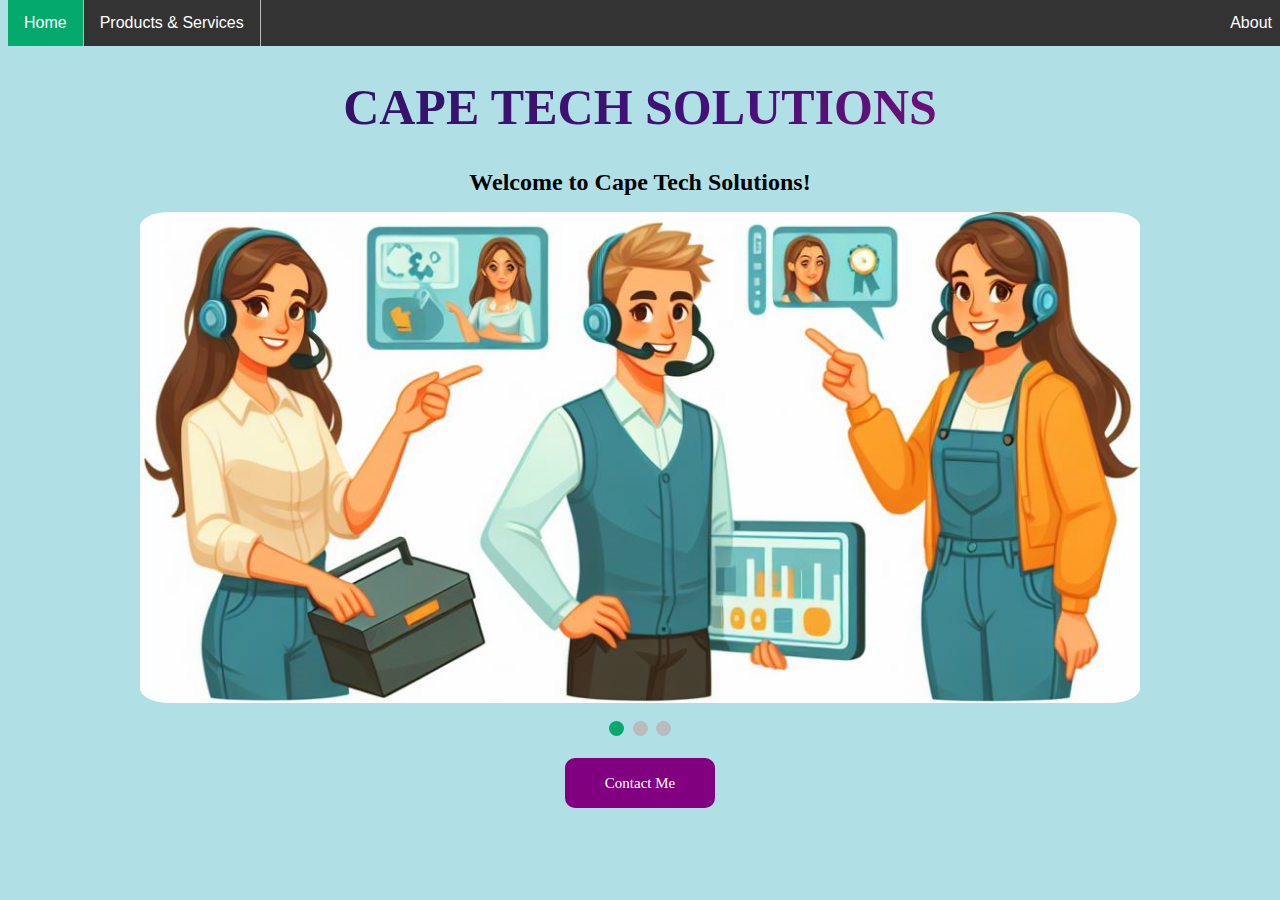
<file: index.html>
﻿<!DOCTYPE html>
<html>
<head>
    <meta name="viewport" content="width=device-width, initial-scale=1">
    <style>
        button {
            background-color: purple;
            color: white;
            border: none;
            height: 50px;
            width: 150px;
            font-family: Tahoma;
            font-size: 15px;
            border-radius: 10px;
        }

        * {
            box-sizing: border-box;
        }

        body {
            font-family: Verdana, sans-serif;
        }

        .mySlides {
            display: none;
        }

        img {
            vertical-align: middle;
        }

        /* Slideshow container */
        .slideshow-container {
            max-width: 1000px;
            position: center;
            margin: auto;
        }

        /* Caption text */
        .text {
            color: #f2f2f2;
            font-size: 15px;
            padding: 8px 12px;
            position: absolute;
            bottom: 8px;
            width: 100%;
            text-align: center;
        }


        /* The dots/bullets/indicators */
        .dot {
            height: 15px;
            width: 15px;
            margin: 0 2px;
            background-color: #bbb;
            border-radius: 50%;
            display: inline-block;
            transition: background-color 0.6s ease;
        }

        .active {
            background-color: #717171;
        }

        /* Fading animation */
        .fade {
            animation-name: fade;
            animation-duration: 1.5s;
        }

        @keyframes fade {
            from {
                opacity: .4
            }

            to {
                opacity: 1
            }
        }

        /* On smaller screens, decrease text size */
        @media only screen and (max-width: 300px) {
            .text {
                font-size: 11px
            }
        }

        img {
            border-radius: 3%;
        }
    </style>
    <meta charset="utf-8" />
    <title>Cape Tech Solutions</title>
    <link href="css/style.css" rel="stylesheet" />
</head>
<body>
    <ul class="styled-list">
        <li class="styled-li"><a class="active" href="index.html">Home</a></li>
        <li class="styled-li"><a href="ProductsAndServices.html">Products & Services</a></li>
        <li class="styled-li" style="float:right"><a href="about.html">About</a></li>
    </ul>
    <br />
    <br />
    <h1 class="animate-character"><b><font face="Agency FB">Cape Tech Solutions</font></b></h1>
    <p><font size="5px" face="Agency FB"><b>Welcome to Cape Tech Solutions!</b></font></p>
    <div class="slideshow-container">

        <div class="mySlides fade">
            <img src="Techsupport.png" style="width:100%">
        </div>

        <div class="mySlides fade">
            <img src="CTSupport.png" style="width:100%">
        </div>

        <div class="mySlides fade">
            <img src="TechSupportOrange.png" style="width:100%">
        </div>

    </div>
    <br>
    <div style="text-align:center">
        <span class="dot"></span>
        <span class="dot"></span>
        <span class="dot"></span>
    </div>
    <br />
    <a href="about.html"><button>Contact Me</button></a>
    <script>
        let slideIndex = 0;
        showSlides();

        function showSlides() {
            let i;
            let slides = document.getElementsByClassName("mySlides");
            let dots = document.getElementsByClassName("dot");
            for (i = 0; i < slides.length; i++) {
                slides[i].style.display = "none";
            }
            slideIndex++;
            if (slideIndex > slides.length) { slideIndex = 1 }
            for (i = 0; i < dots.length; i++) {
                dots[i].className = dots[i].className.replace(" active", "");
            }
            slides[slideIndex - 1].style.display = "block";
            dots[slideIndex - 1].className += " active";
            setTimeout(showSlides, 5000); // Change image every 2 seconds
        }
    </script>
</body>
</html>
</file>
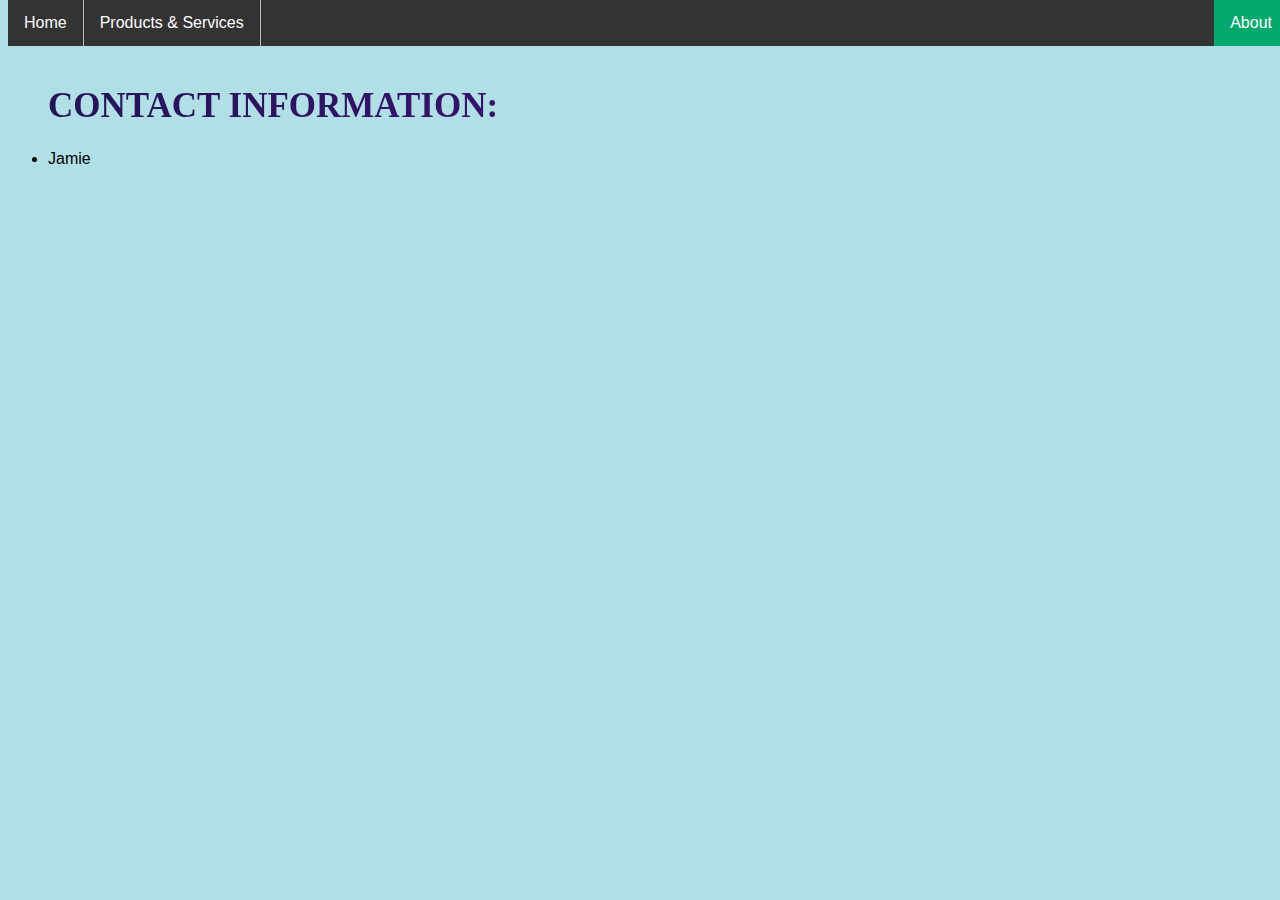
<file: about.html>
﻿<!DOCTYPE html>
<html>
<head>
    <meta charset="utf-8" />
    <meta name="viewport" content="width=device-width, initial-scale=1">
    <link href="css/style.css" rel="stylesheet" />
    <style>
        * {
            box-sizing: border-box;
        }

        body {
            font-family: Verdana, sans-serif;
        }

        .mySlides {
            display: none;
        }

        img {
            vertical-align: middle;
        }

        /* On smaller screens, decrease text size */
        @media only screen and (max-width: 300px) {
            .text {
                font-size: 11px
            }
        }

        /* Fading animation */
        .fade {
            animation-name: fade;
            animation-duration: 1.5s;
        }

        @keyframes fade {
            from {
                opacity: .4
            }

            to {
                opacity: 1
            }
        }

        img {
            border-radius: 3%;
        }

        .animate-character {
            text-transform: uppercase;
            background-image: linear-gradient( -225deg, #231557 0%, #44107a 29%, #ff1361 67%, #fff800 100% );
            background-size: auto auto;
            background-clip: border-box;
            background-size: 200% auto;
            color: #fff;
            background-clip: text;
            text-fill-color: transparent;
            -webkit-background-clip: text;
            -webkit-text-fill-color: transparent;
            animation: textclip 2s linear infinite;
            display: left;
            font-size: 35px;
        }

        @keyframes textclip {
            to {
                background-position: 200% center;
            }
        }
    </style>
    <title>About</title>
</head>
<body>
    <ul class="styled-list">
        <li class="styled-li"><a href="index.html">Home</a></li>
        <li class="styled-li"><a href="ProductsAndServices.html">Products & Services</a></li>
        <li class="styled-li" style="float:right"><a class="active" href="about.html">About</a></li>
    </ul>
    <br />
    <br />
    <br />
    <ul>
        <h1 class="animate-character" align="left"><font face="Agency FB"><u><b>Contact Information:</b></u></font></h1>
        <li align ="left">Jamie</li>
    </ul>
    <div style="text-align:center">
        <span class="dot"></span>
        <span class="dot"></span>
        <span class="dot"></span>
    </div>
</body>
</html>
</file>
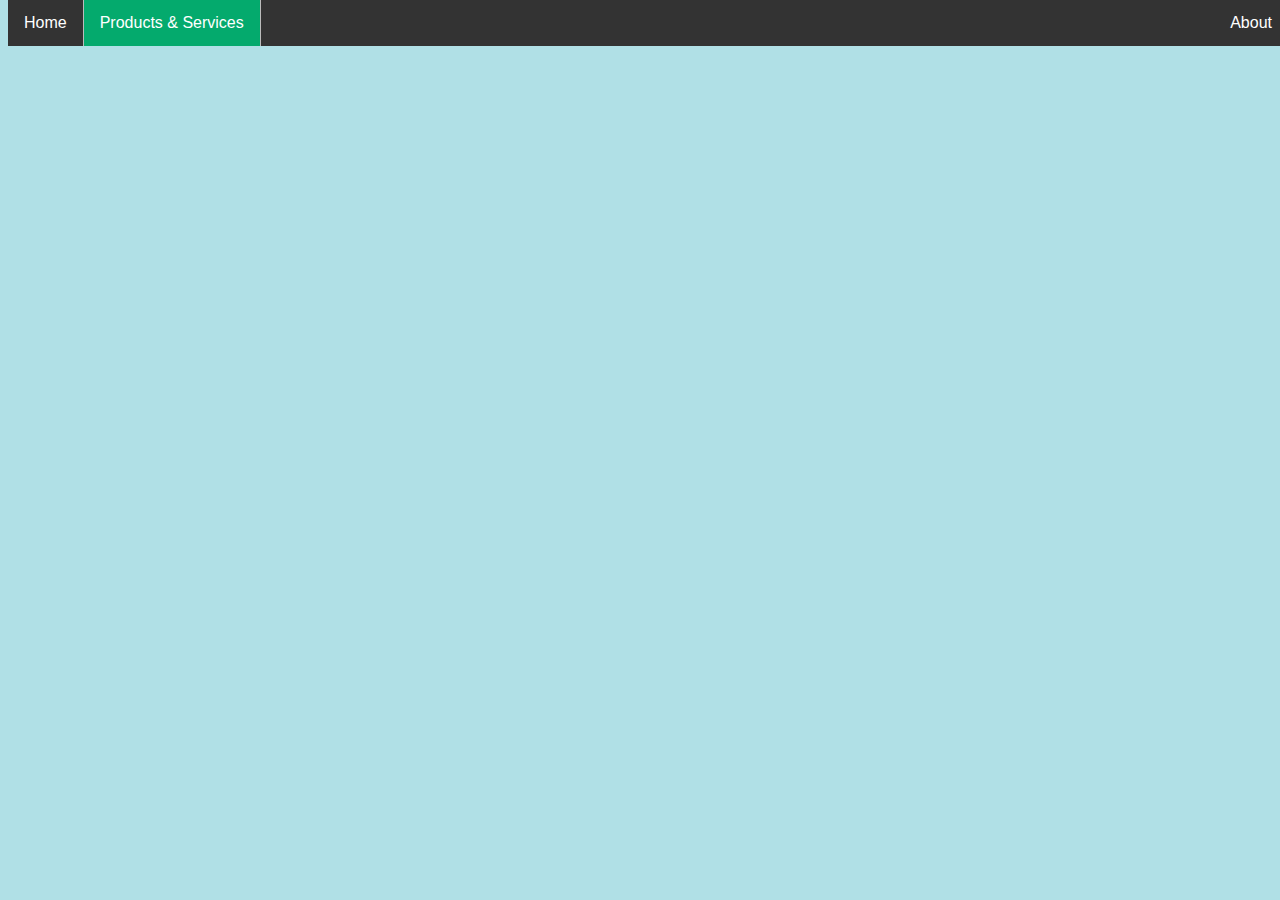
<file: ProductsAndServices.html>
﻿<!DOCTYPE html>
<html>
<head>
    <meta name="viewport" content="width=device-width, initial-scale=1">
    <meta charset="utf-8" />
    <link href="css/style.css" rel="stylesheet" />
    <style>
        * {
            box-sizing: border-box;
        }

        body {
            font-family: Verdana, sans-serif;
        }

        .mySlides {
            display: none;
        }

        img {
            vertical-align: middle;
        }

        /* On smaller screens, decrease text size */
        @media only screen and (max-width: 300px) {
            .text {
                font-size: 11px
            }
        }
    </style>
    <title>Products & Services</title>
</head>
<body>
    <ul class="styled-list">
        <li class="styled-li"><a href="index.html">Home</a></li>
        <li class="styled-li"><a class="active" href="ProductsAndServices.html">Products & Services</a></liclass="styled-li">
        <li class="styled-li" style="float:right"><a href="about.html">About</a></li>
    </ul>
    <div style="text-align:center">
        <span class="dot"></span>
        <span class="dot"></span>
        <span class="dot"></span>
    </div>
</body>
</html>
</file>
<file: css/style.css>
﻿body {
    background-color: powderblue;
    background-size: cover;
    text-align:center;
}

.styled-h1 {
    font-family:'Agency FB';
    font-size:24px;
}
.styled-list {
    list-style-type: none;
    margin: 0;
    padding: 0;
    overflow: hidden;
    background-color: #333;
    position: fixed;
    top: 0;
    width: 100%;
}

.styled-li {
    float: left;
    border-right: 1px solid #bbb;
}

    li a {
        display: block;
        color: white;
        text-align: center;
        padding: 14px 16px;
        text-decoration: none;
    }

        li a:hover:not(.active) {
            background-color: #111;
        }

.active {
    background-color: #04AA6D;
}

li:last-child {
    border-right: none;
}
.animate-character {
    text-transform: uppercase;
    background-image: linear-gradient( -225deg, #231557 0%, #44107a 29%, #ff1361 67%, #fff800 100% );
    background-size: auto auto;
    background-clip: border-box;
    background-size: 200% auto;
    color: #fff;
    background-clip: text;
    text-fill-color: transparent;
    -webkit-background-clip: text;
    -webkit-text-fill-color: transparent;
    animation: textclip 2s linear infinite;
    display: center;
    font-size: 50px;
}
@keyframes textclip {
    to {
        background-position: 200% center;
    }
}
</file>
